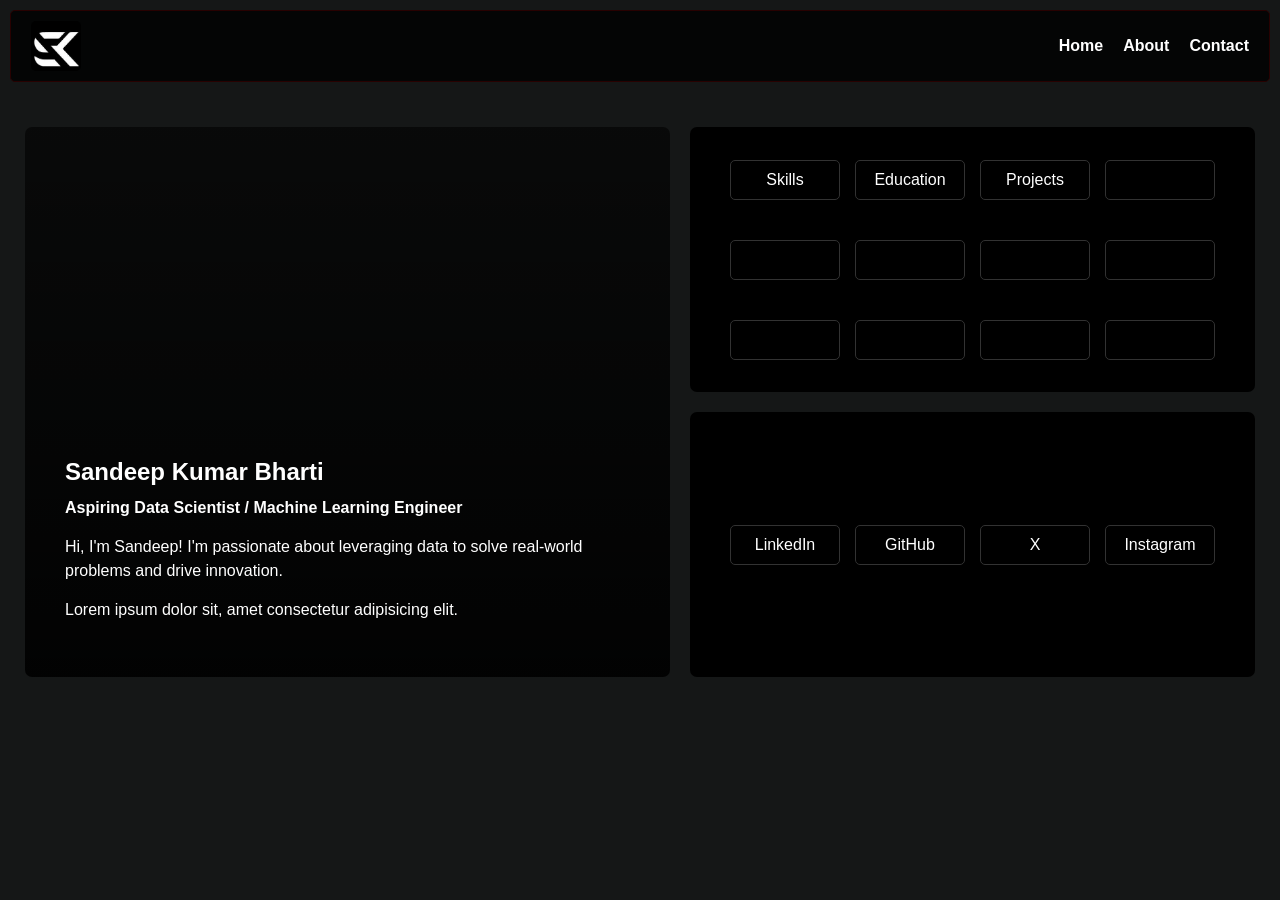
<file: index.html>
<!DOCTYPE html>
<html lang="en">
<head>
    <meta charset="UTF-8">
    <meta name="viewport" content="width=device-width, initial-scale=1.0">
    <title>SandeepK Bharti | Data Scientist</title>
    <link rel="icon" sizes="16x16" href="icon.png" type="image/jpeg">
    <link rel="stylesheet" href="style.css">
</head>
<body>
    <header>
        <img src="icon.png" alt="Icon">
        
        <div class="hamburger" id="hamburger">
            <span></span>
            <span></span>
            <span></span>
        </div>

        <nav id="nav-menu">
            <a href="#home">Home</a>
            <a href="#about">About</a>
            <!-- <a href="#projects">Projects</a> -->
            <a href="#contact">Contact</a>
        </nav>
    </header>
    
    <main class="main-section">
        <section class="left">
            <div class="bio">
                <h1>Sandeep Kumar Bharti</h1>
                <p><strong>Aspiring Data Scientist / Machine Learning Engineer</strong></p>
                <p>Hi, I'm Sandeep! I'm passionate about leveraging data to solve real-world problems and drive innovation.</p>
                <p>Lorem ipsum dolor sit, amet consectetur adipisicing elit. 
        </section>
        
        <section class="right">
            <div class="upper">
                <button><a href="">Skills</a></button>                
                <button><a href="">Education</a></button>              
                <button><a href="">Projects</a></button>   
                <button><a href=""></a></button>                
                <button><a href=""></a></button>              
                <button><a href=""></a></button>     
                <button><a href=""></a></button>                
                <button><a href=""></a></button>              
                <button><a href=""></a></button>   
                <button><a href=""></a></button>                
                <button><a href=""></a></button>              
                <button><a href=""></a></button>    
            </div>
            <div class="lower">
                <button><a href="https://www.linkedin.com/in/sandeep-bharti-7aa954329" target="_blank">LinkedIn</a></button>                
                <button><a href="https://github.com/Kr19-sandeep" target="_blank">GitHub</a></button>               
                <button><a href="#" target="_blank">X</a></button>                
                <button><a href="https://www.instagram.com/sandeepbharti366/" target="_blank">Instagram</a></button>   

                
                
            </div>
        </section>
    </main>    

    <script>
        const hamburger = document.getElementById('hamburger');
        const navMenu = document.getElementById('nav-menu');

        hamburger.addEventListener('click', () => {
            navMenu.classList.toggle('active');
            hamburger.classList.toggle('active');
        });
    </script>
</body>
</html>
</file>
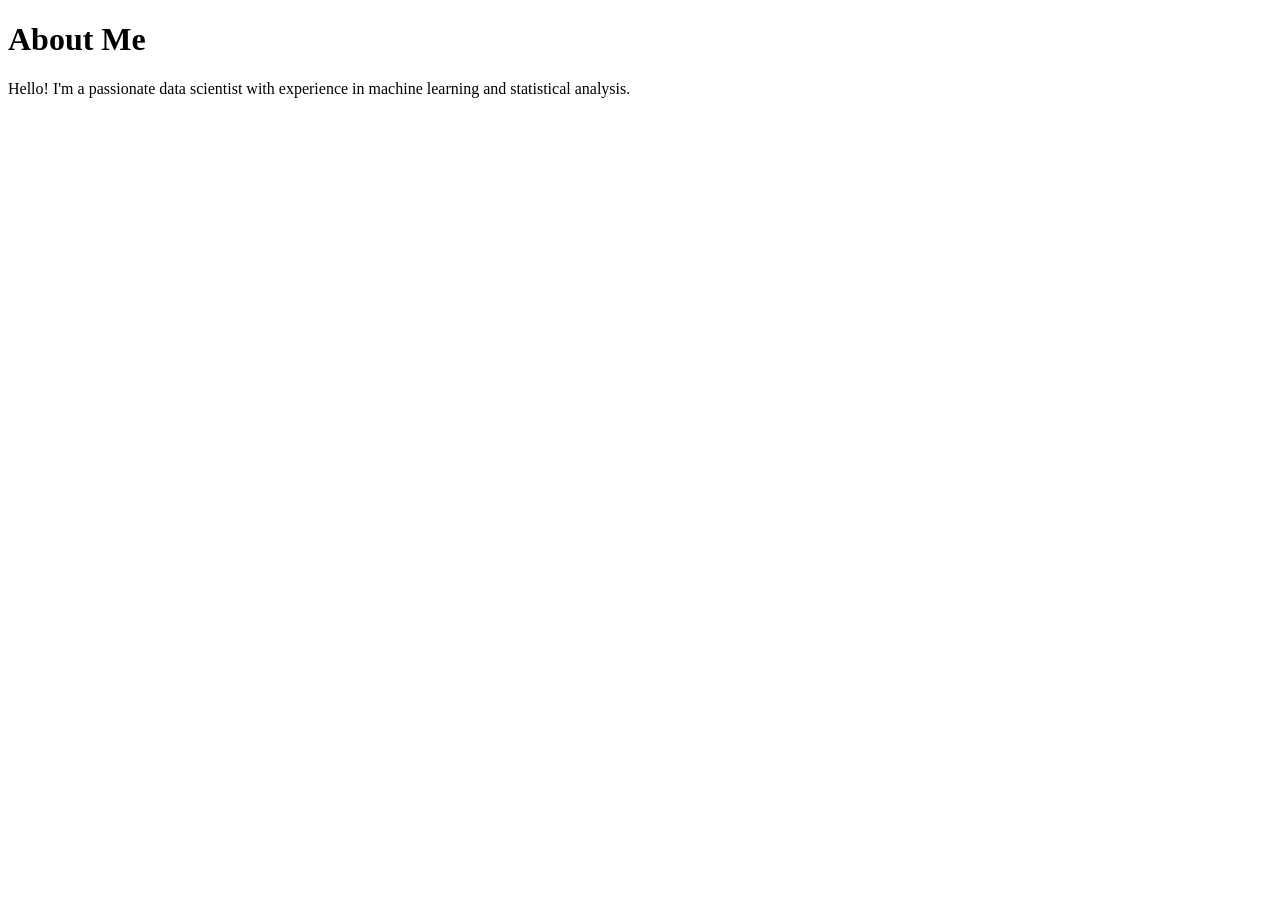
<file: about.html>
<!DOCTYPE html>
<html lang="en">
<head>
    <meta charset="UTF-8">
    <meta name="viewport" content="width=device-width, initial-scale=1.0">
    <title>Document</title>
</head>
<body>
    <h1>About Me</h1>
    <p>Hello! I'm a passionate data scientist with experience in machine learning and statistical analysis.</p>
    
</body>
</html>
</file>
<file: style.css>
/* Global Reset */
* {
    margin: 0;
    padding: 0;
    box-sizing: border-box; 
}

body {
    background-color: #151717;
    color: white;
    font-family: Arial, sans-serif;
    padding: 10px;
    min-height: 100vh;
}

a {
    text-decoration: none;
    color: white;
}

/* Header */
header {    
    background-color: rgba(0, 0, 0, 0.8);
    display: flex;
    justify-content: space-between;
    align-items: center;
    padding: 10px 20px;
    border-radius: 5px;
    border: 1px solid rgb(40, 1, 1);
    flex-wrap: wrap; /* Allows the menu to drop below the logo on mobile */
}

header img {
    height: 50px;
    width: 50px;
    border-radius: 5px;
}

/* Hamburger Icon - Hidden by default on Desktop */
.hamburger {
    display: none;
    flex-direction: column;
    cursor: pointer;
    gap: 5px;
}

.hamburger span {
    width: 25px;
    height: 3px;
    background-color: white;
    border-radius: 3px;
    transition: 0.3s ease-in-out;
}

nav {
    display: flex;
    gap: 20px; 
}

nav a {
    font-weight: bolder;
    transition: transform 0.2s, text-shadow 0.2s;
}

nav a:hover {
    transform: translateY(-3px);
    text-shadow: 0 0 5px red;
}

/* Main Section Layout */
.main-section {
    display: flex;
    gap: 20px;
    margin-top: 30px;
    width: 100%;
    padding: 15px;
}

/* Left Box (Bio) */
.left {
    flex: 1; 
    background: linear-gradient(rgba(0, 0, 0, 0.6), rgba(0, 0, 0, 0.9)), 
                url('https://png.pngtree.com/thumb_back/fh260/background/20220727/pngtree-corporate-executive-and-dynamic-data-visuals-on-a-digital-dashboard-photo-image_36007420.jpg');
    background-size: cover;
    background-position: center;
    border-radius: 7px;
    padding: 40px;
    display: flex;
    flex-direction: column;
    justify-content: flex-end; 
    min-height: 550px;
    transition: box-shadow 0.3s;
}

.left:hover {
    box-shadow: 5px 5px 25px rgba(20, 73, 35, 0.7);
}

.bio h1 {
    margin-bottom: 10px;
    text-transform: capitalize;
}

.bio p {
    margin-bottom: 15px;
    line-height: 1.5;
}

/* Right Box Container */
.right {   
    flex: 1; 
    display: flex;
    flex-direction: column;
    gap: 20px;
}

/* Upper & Lower Button Containers */
.upper, .lower {
    flex: 1; 
    background-color: black;
    border-radius: 7px;
    padding: 20px;
    display: flex;
    flex-wrap: wrap;
    justify-content: center;
    align-items: center;
    gap: 15px;
    transition: box-shadow 0.3s;
}

.upper:hover, .lower:hover {
    box-shadow: 5px 5px 25px rgba(20, 73, 35, 0.7);
}

/* Buttons */
button {
    width: 110px;
    height: 40px;
    font-size: 16px;
    background-color: rgba(0, 0, 0, 0.6);  
    border: 1px solid rgb(50, 50, 50);
    border-radius: 5px;
    cursor: pointer;
    transition: transform 0.2s, background-color 0.2s;
}

button a {
    display: block;
    width: 100%;
    height: 100%;
    line-height: 38px;
}

button:hover {
    background-color: rgba(30, 30, 30, 0.8);
    border-color: rgb(100, 100, 100);
    transform: scale(1.05);
}

/* Mobile Responsiveness */
@media only screen and (max-width: 850px) {
    header {
        flex-direction: row; /* Keeps logo and hamburger on the same line */
    }

    .hamburger {
        display: flex; /* Shows hamburger icon on mobile */
    }

    nav {
        display: none; /* Hides menu links by default on mobile */
        flex-direction: column;
        width: 100%;
        text-align: center;
        padding-top: 15px;
        gap: 15px;
    }

    /* This class is added via JS when the hamburger is clicked */
    nav.active {
        display: flex; 
    }

    /* Optional: Animate the hamburger icon into an 'X' */
    .hamburger.active span:nth-child(1) {
        transform: translateY(8px) rotate(45deg);
    }
    .hamburger.active span:nth-child(2) {
        opacity: 0;
    }
    .hamburger.active span:nth-child(3) {
        transform: translateY(-8px) rotate(-45deg);
    }

    .main-section {
        flex-direction: column; 
    }

    .left {
        min-height: 450px;
        justify-content: center;
    }

    .upper, .lower {
        padding: 40px 20px;
    }
}
</file>
